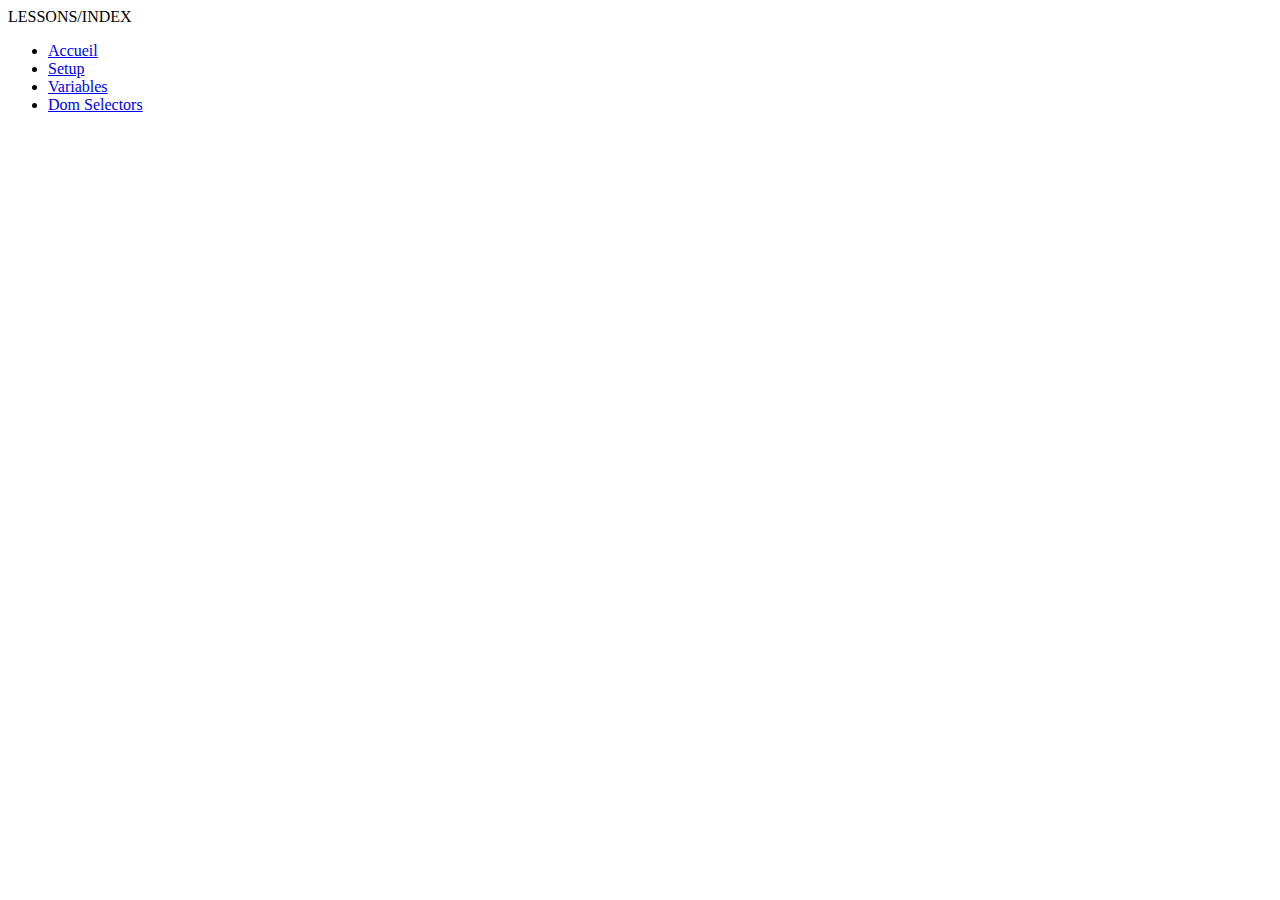
<file: src/pages/lessons/index.html>
<!DOCTYPE html>
<html lang="en">
<head>
    <meta charset="UTF-8">
    <meta name="viewport" content="width=device-width, initial-scale=1.0">
    <title>Document</title>
</head>
<body>
    LESSONS/INDEX
    <ul>
    <li><a href="/">Accueil</a></li>
    <li><a href="/src/pages/lessons/setup.html">Setup</a></li>
    <li><a href="/src/pages/lessons/variables.html">Variables</a></li>
    <li><a href="/src/pages/lessons/dom-selectors.html">Dom Selectors</a></li>
    </ul>
</body>
</html>
</file>
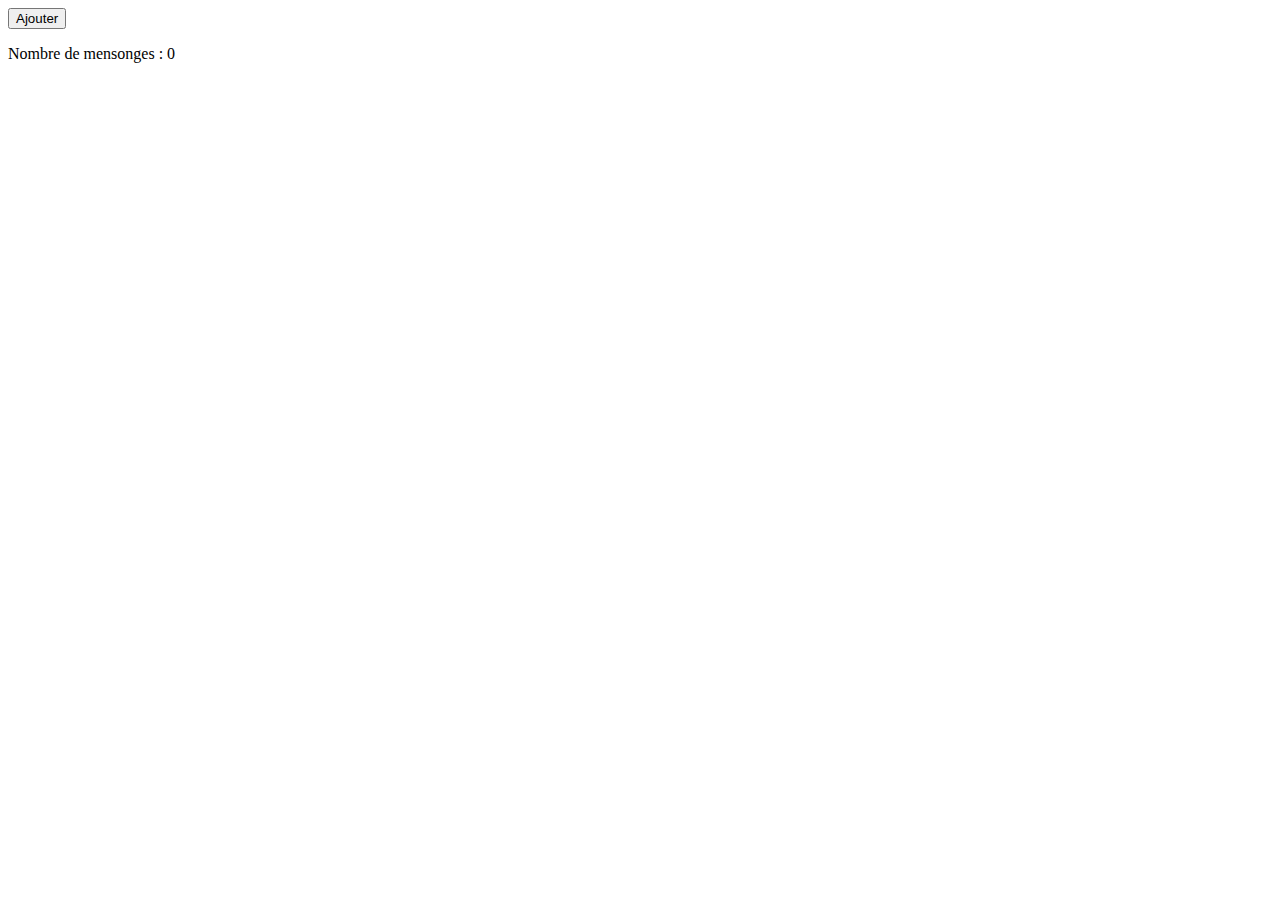
<file: exo/counter.html>
<!DOCTYPE html>
<html lang="en">

<head>
  <meta charset="UTF-8">
  <meta name="viewport" content="width=device-width, initial-scale=1.0">
  <title>Document</title>
</head>

<body>
  <!-- counter mensonge -->
    <button id="btn">Ajouter</button> 
    <p></p>

  <script type="module" src="counter_mensonge.js"></script>
  <script type="module" src="../src/main.js"></script>

</body>

</html>
</file>
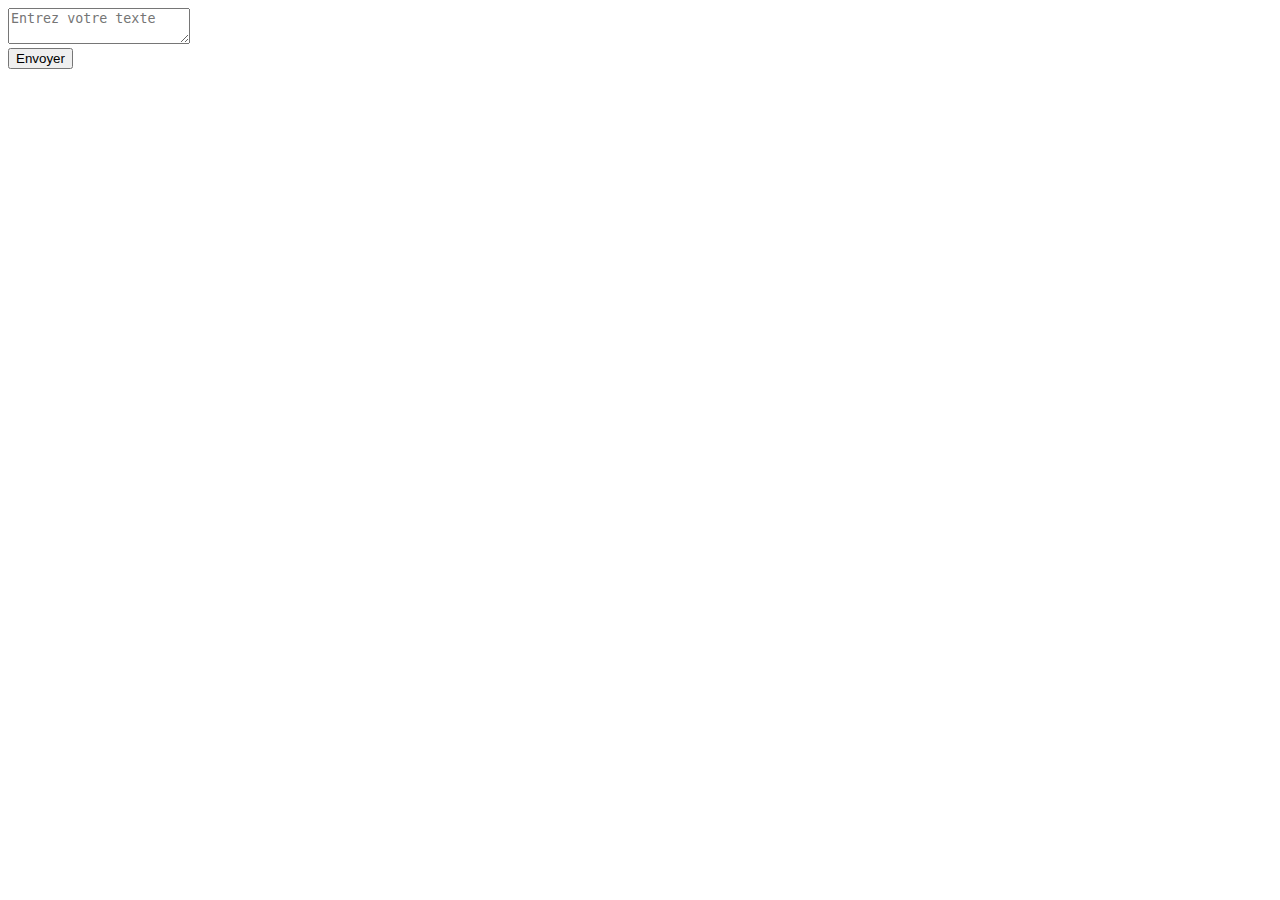
<file: exo/exo.html>
<!DOCTYPE html>
<html lang="en">

<head>
  <meta charset="UTF-8">
  <meta name="viewport" content="width=device-width, initial-scale=1.0">
  <title>Document</title>
</head>

<body>
  <!-- Main Content -->
  <!-- <div id="app" class="container-fluid min-vh-100">
      <h1>Ici on s'exerce sur la creation dans le DOM Selectors  en JS</h1>
      <div class="userProfile"></div>
    </div> -->
  <!-- <h1>Voici mon titre</h1> -->

  <textarea type="text" id="input-text" placeholder="Entrez votre texte"></textarea>
  <div id="renderKey"></div>
  <button id="btn">Envoyer</button>

  <script type="module" src="exo4.js"></script>
  <script type="module" src="../src/main.js"></script>

</body>

</html>
</file>
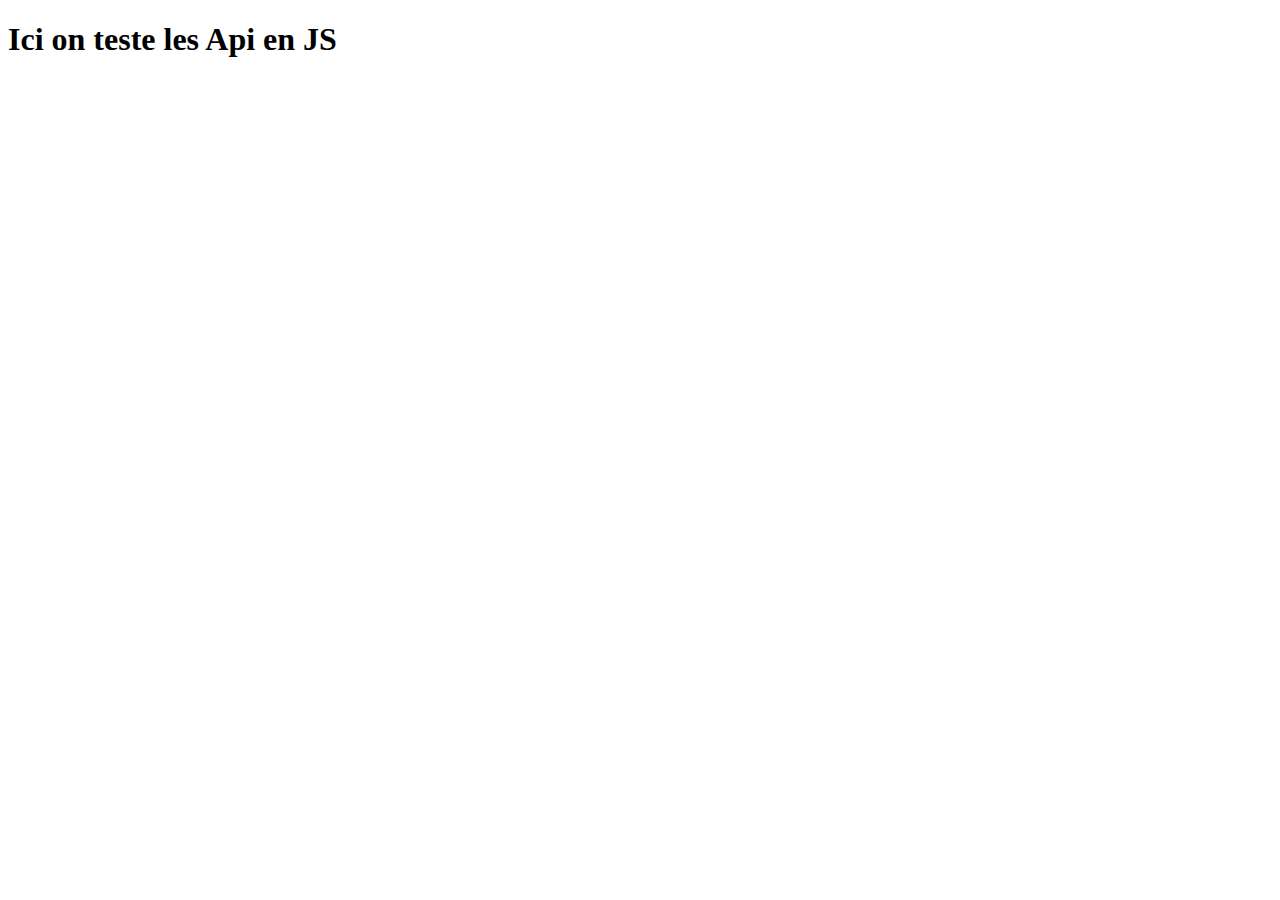
<file: lecons/api.html>
<!DOCTYPE html>
<html lang="en">
<head>
    <meta charset="UTF-8">
    <meta name="viewport" content="width=device-width, initial-scale=1.0">
    <title>Document</title>
</head>
<body>
        <!-- Main Content -->
    <div id="app" class="container-fluid min-vh-100">
      <h1>Ici on teste les Api en JS</h1>
      <div class="apiContacter"></div>
      <div class="apiContact-2"></div>
    <!-- Section de héros main call to action -->
    </div>
    <script src="api.js"></script>
</body>
</html>
</file>
